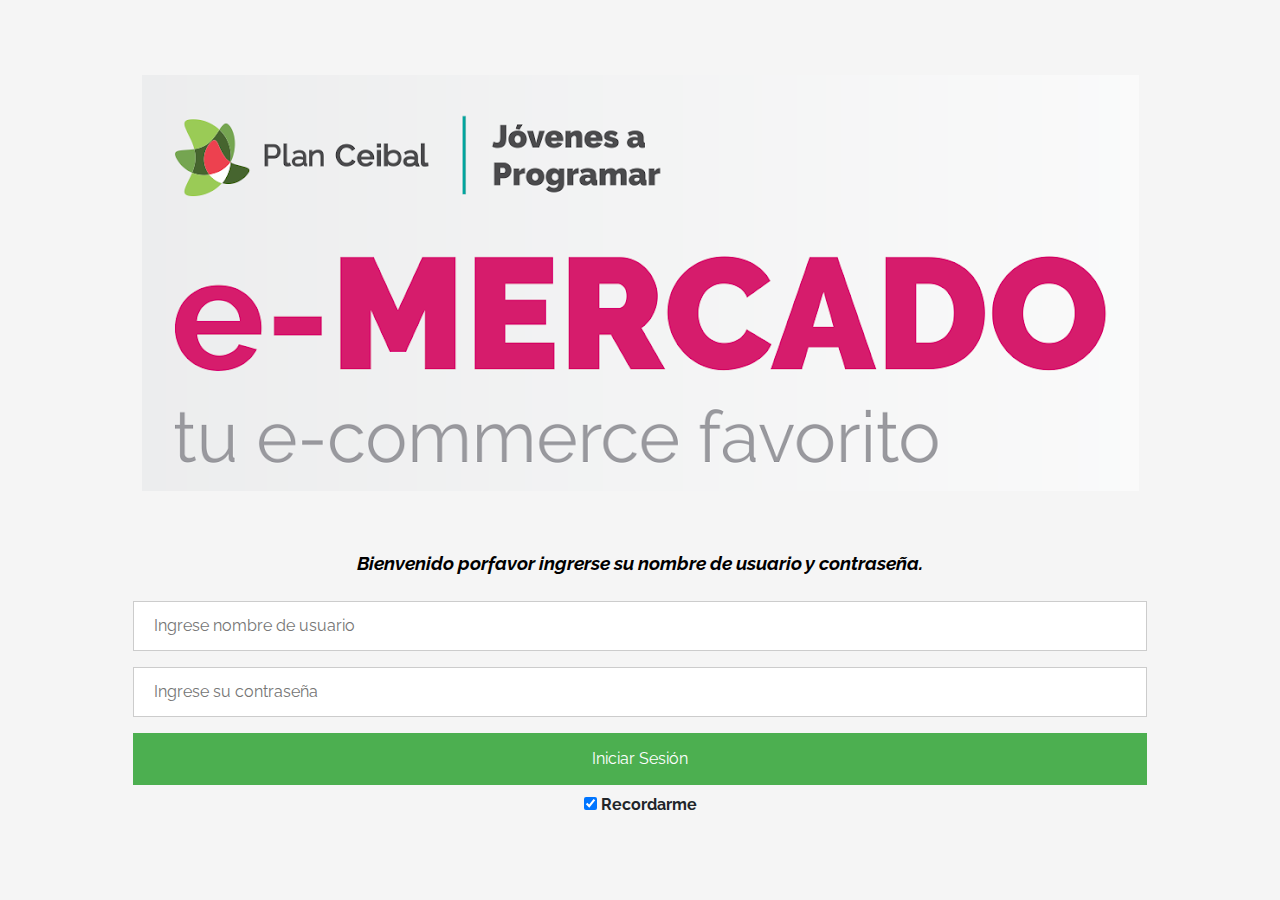
<file: index.html>
<!DOCTYPE html>
<!-- saved from url=(0049)https://getbootstrap.com/docs/4.3/examples/album/ -->
<html lang="en">
  <head>
    <meta http-equiv="Content-Type" content="text/html; charset=UTF-8">
    <meta name="viewport" content="width=device-width, initial-scale=1, shrink-to-fit=no">
    <meta name="description" content="">
    <title>eMercado - Todo lo que busques está aquí</title>

    <link rel="canonical" href="https://getbootstrap.com/docs/4.3/examples/album/">
    <link href="https://fonts.googleapis.com/css?family=Raleway:300,300i,400,400i,700,700i,900,900i" rel="stylesheet">
    <!-- Bootstrap core CSS -->
    <link href="css/bootstrap.min.css" rel="stylesheet">
    <link href="css/styles.css" rel="stylesheet">
  </head>
  <body>
    <nav class="site-header sticky-top py-1 bg-dark">
      <div class="container d-flex flex-column flex-md-row justify-content-between">
        <a class="py-2 d-none d-md-inline-block" href="index.html">Inicio</a>
        <a class="py-2 d-none d-md-inline-block" href="categories.html">Categorías</a>
        <a class="py-2 d-none d-md-inline-block" href="products.html">Productos</a>
        <a class="py-2 d-none d-md-inline-block" href="sell.html">Vender</a>
      </div>
    </nav>
    <main role="main">
      <section class="jumbotron text-center">
        <div class="m-5">
          <h1></h1>
        </div>
      </section>
      <div class="album py-5 bg-light">
        <div class="container">
          <div class="row">
            <div class="col-md-4">
              <a href="categories.html" class="card mb-4 shadow-sm custom-card">
                <img class="bd-placeholder-img card-img-top"  src="img/cat1.jpg">
                <h3 class="m-3">Autos (122)</h3>
                <div class="card-body">
                  <p class="card-text">Los mejores precios en autos 0 kilómetro, de alta y media gama.</p>
                </div>
              </a>
            </div>
            <div class="col-md-4">
                <a href="categories.html" class="card mb-4 shadow-sm custom-card">
                  <img class="bd-placeholder-img card-img-top" src="img/cat2.jpg">
                  <h3 class="m-3">Juguetes (354)</h3>
                  <div class="card-body">
                    <p class="card-text">Encuentra aquí los mejores precios para niños/as de cualquier edad.</p>
                  </div>
                </a>
            </div>
            <div class="col-md-4">
                <a href="categories.html" class="card mb-4 shadow-sm custom-card">
                  <img class="bd-placeholder-img card-img-top" src="img/cat3.jpg">
                  <h3 class="m-3">Muebles (157)</h3>
                  <div class="card-body">
                    <p class="card-text">Muebles antiguos, nuevos y para ser armados por uno mismo.</p>
                  </div>
                </a>
            </div>
            <div class="col-md-4">
                <a href="categories.html" class="card mb-4 shadow-sm custom-card">
                  <img class="bd-placeholder-img card-img-top" src="img/cat4.jpg">
                  <h3 class="m-3">Herramientas (452)</h3>
                  <div class="card-body">
                    <p class="card-text">Herramientas para cualquier tipo de trabajo.</p>
                  </div>
                </a>
            </div>
            <div class="col-md-4">
                <a href="categories.html" class="card mb-4 shadow-sm custom-card">
                  <img class="bd-placeholder-img card-img-top" src="img/cat5.jpg">
                  <h3 class="m-3">Computadoras (724)</h3>
                  <div class="card-body">
                    <p class="card-text">Todo en cuanto a computadoras, para uso de oficina y/o juegos.</p>
                  </div>
                </a>
            </div>
            <div class="col-md-4">
                <a href="categories.html" class="card mb-4 shadow-sm custom-card">
                  <img class="bd-placeholder-img card-img-top" src="img/cat6.jpg">
                  <h3 class="m-3">Vestimenta (841)</h3>
                  <div class="card-body">
                    <p class="card-text">Gran variedad de ropa, nueva y de segunda mano.</p>
                  </div>
                </a>
            </div>
          </div>
          <div class="row">
              <a type="button" class="btn btn-light btn-lg btn-block" href="categories.html">Ver todas</a>
          </div>
        </div>
      </div>
    </main>
    <footer class="text-muted">
      <div class="container">
        <p class="float-right">
          <a href="#">Volver arriba</a>
        </p>
        <!-- <p>Este sitio forma parte de Desarrollo Web - JAP - 2020</p>
        <p>Clickea <a target="_blank" href="Letra.pdf">aquí</a> para descargar la letra del obligatorio.</p> -->
      </div>
    </footer>
    <script src="js/jquery-3.4.1.min.js"></script>
    <script src="js/bootstrap.bundle.min.js"></script>
    <script src="js/init.js"></script>
  </body>
</html>
</file>
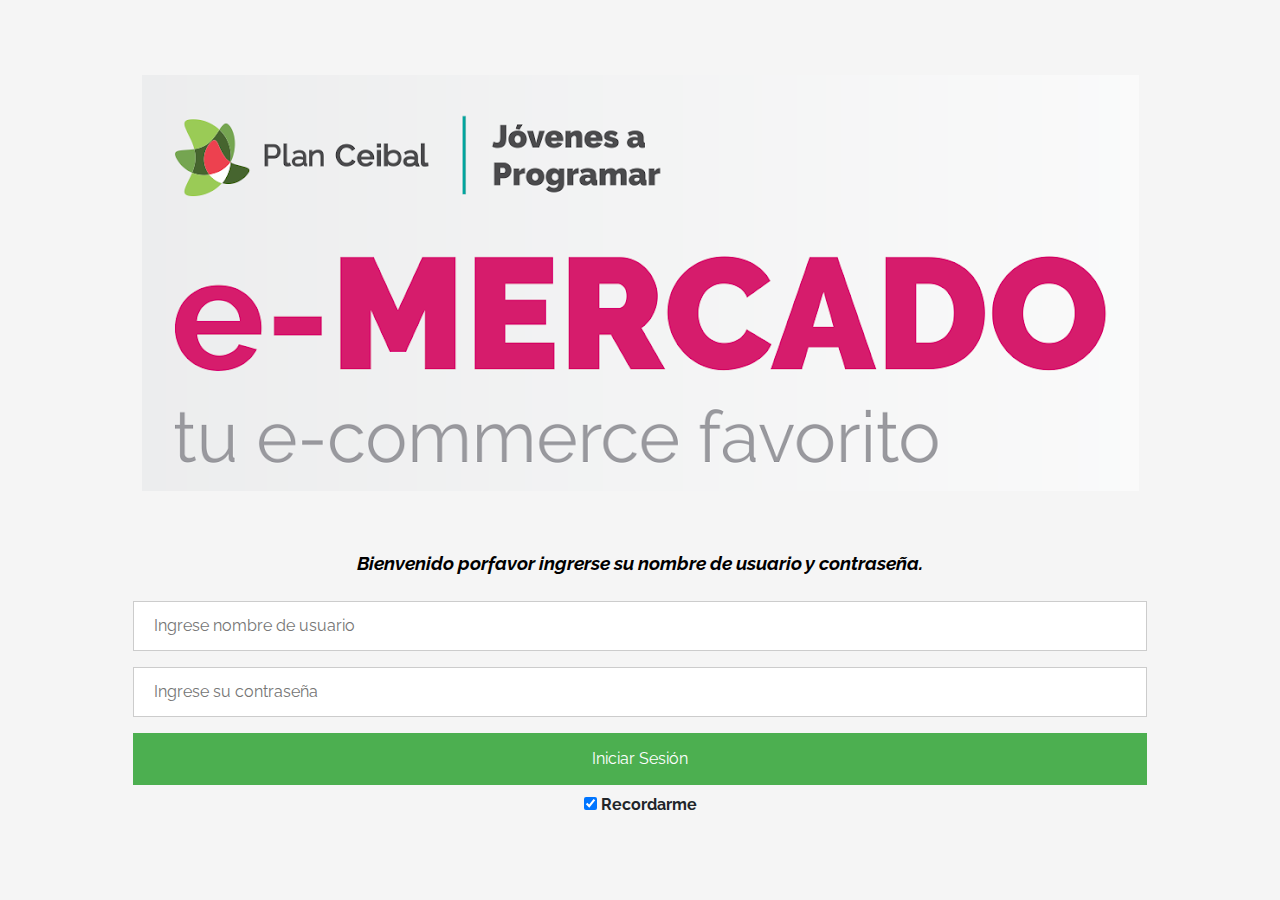
<file: cart.html>
<!DOCTYPE html>
<!-- saved from url=(0049)https://getbootstrap.com/docs/4.3/examples/album/ -->
<html lang="en">

<head>
  <meta http-equiv="Content-Type" content="text/html; charset=UTF-8">

  <meta name="viewport" content="width=device-width, initial-scale=1, shrink-to-fit=no">
  <meta name="description" content="">
  <title>eMercado - Todo lo que busques está aquí</title>

  <link rel="canonical" href="https://getbootstrap.com/docs/4.3/examples/album/">
  <link href="https://fonts.googleapis.com/css?family=Raleway:300,300i,400,400i,700,700i,900,900i" rel="stylesheet">

  <style>
    .bd-placeholder-img {
      font-size: 1.125rem;
      text-anchor: middle;
      -webkit-user-select: none;
      -moz-user-select: none;
      -ms-user-select: none;
      user-select: none;
    }

    @media (min-width: 768px) {
      .bd-placeholder-img-lg {
        font-size: 3.5rem;
      }
    }
  </style>
  <link href="css/bootstrap.min.css" rel="stylesheet">
  <link href="css/styles.css" rel="stylesheet">
  <link href="css/dropzone.css" rel="stylesheet">
</head>

<body>
  <nav class="site-header sticky-top py-1 bg-dark">
    <div class="container d-flex flex-column flex-md-row justify-content-between">
      <a class="py-2 d-none d-md-inline-block" href="index.html">Inicio</a>
      <a class="py-2 d-none d-md-inline-block" href="categories.html">Categorías</a>
      <a class="py-2 d-none d-md-inline-block" href="products.html">Productos</a>
      <a class="py-2 d-none d-md-inline-block" href="sell.html">Vender</a>
    </div>
  </nav>
    <div class="container">
      <div class="text-center p-4">
        <h2>Carrito</h2>
        <p class="lead">A continuación, veras productos precargado en tu carrito.</p>
      </div>
          <form id="carrito-msg" action="" method="GET">
            <div class="row justify-content-md-center">
              <div class="col-md-8 order-md-1">
                <br>
                <h3 class="text-center">Tus artículos:</h3>
                <hr>
                <br>
                  <div id="carrito" class="list-group"></div>
                  <hr>
                <h5 class="mb-3">Método de envió:</h5>
                  <div class="d-block my-3">
                    <div class="custom-control custom-radio">
                      <input id="estandar" name="publicationType" type="radio" class="custom-control-input" checked required>
                        <label class="custom-control-label" for="estandar">Standard (5%)</label>
                    </div>                                                
                    <div class="custom-control custom-radio">
                      <input id="express" name="publicationType" type="radio" class="custom-control-input" required>
                        <label class="custom-control-label" for="express">Express (7%)</label>
                    </div>
                    <div class="custom-control custom-radio">
                      <input id="premium" name="publicationType" type="radio" class="custom-control-input" required>
                        <label class="custom-control-label" for="premium">Premium (15%)</label>
                    </div>
                    <br><br>
                    <div class="row">
                      <button type="button" class="m-1 btn btn-link" data-toggle="modal" data-target="#contidionsModal">Ver condiciones</button>
                    </div>
                      <h5 class="mb-3">Costos:</h5>
                      <ul class="list-group mb-3">
                      <li class="list-group-item d-flex justify-content-between lh-condensed">
                        <div>
                          <h6 class="my-0">Sub-total</h6>
                        </div>
                        <span id="sub-total"></span> 
                      </li>
                      <li class="list-group-item d-flex justify-content-between lh-condensed">
                        <div>
                          <h6 class="my-0">Porcentaje envió</h6>
                          <small class="text-muted">Según el tipo de envió</small>
                        </div>
                        <span class="text-muted" id="comissionPorcentaje"></span>
                      </li>
                      <li class="list-group-item d-flex justify-content-between lh-condensed">
                        <h6 class="my-0">Total</h6>
                        <div>
                          <span id="totalMoneda"></span> 
                        </div>
                      </li>
                      </ul>
                      <br>
                      <div class="d-block my-3">
                        <div class="custom-control">
                          <h5 class="text-center">Rellene con sus datos</h5>
                          <label for="nombre">Nombre</label>
                          <input type="text" id="nombre" name="nombre" placeholder="Nombre, (Segundo nombre Opcional)" class="form-control" required>
                        </div>
                        <div class="custom-control">
                          <label for="apellido">Apellido</label>
                          <input type="text" id="apellido" name="apellido" class="form-control" required>
                        </div>
                        <div class="custom-control">
                          <label for="direccion">Dirección</label>
                          <input type="text" id="direccion" name="direccion" placeholder="Calle, Esquina, N°Puerta" class="form-control" required>
                        </div>
                        <div class="custom-control custom radio">
                          <label for="pais">País</label>
                          <input type="text" id="pais" name="pais" class="form-control" required>
                        </div>
                      </div>
                        <h5 class="mb-3">Forma de Pago:</h5>
                        <p  id="elegirCompra" style="color: red;">Por favor seleccione algún Forma de pago <a href="#exampleModal" data-toggle="modal" >Métodos de pagos</a></p>
                      <br>
                      <button class="btn btn-primary btn-lg" id="compraChequeo" type="submit">Finalizar compra</button>
               </div>
            </div>
          </form>

          <div class="modal fade" id="exampleModal" tabindex="-1" aria-labelledby="exampleModalLabel" aria-hidden="true">
            <div class="modal-dialog">
              <div class="modal-content">
                <div class="modal-header">
                  <h3 class="modal-title" id="exampleModalLabel">Forma de pago</h3>
                  <small>Nota: Esta es una transacción ficticia, no use datos reales.</small>
                  <button type="button" class="close" data-dismiss="modal" aria-label="Close">
                    <span aria-hidden="true">&times;</span>
                  </button>
                </div>
                <div class="modal-body">
                 
                    <div class="form-group">
                        <input id="credit" form="carrito-msg" value="Tarjeta de credito" name="tarjeta-banco" type="radio" required>
                          <label for="credit">Tarjeta de crédito</label>
                      <hr>
                      <div class="container">
                        <div class="row">
                            <div class="form-group">
                              <label  for="card">Número de tarjeta</label>
                                <input class="form-control" form="carrito-msg" type="text" placeholder="ej:1234-1234-1234-1234" pattern="^(\d{4,5}(-|\s)?){3}(\d{4,5})$" name="card" id="card" required>
                              <label  for="cardNumber">Código de seg.</label>
                                <input class="form-control" form="carrito-msg" name="cardNumber" placeholder="ej:123" pattern="^\d{3,4}$" type="text" id="cardNumber" required>
                              <label  for="month">Vencimiento (MM/AA)</label>
                                <input class="form-control" form="carrito-msg" type="text" placeholder="ej:01/20" pattern="^\d{1,2}\/\d{2,4}$" name="month" id="month" required>    
                            </div>
                          </div>
                      </div>
               
                      <div class="form-group">
                        <input id="transfer" form="carrito-msg" value="Transferencia bancaria" name="tarjeta-banco" type="radio" required>
                        <label for="transfer">Transferencia bancaria</label>
                        <hr>
                        <div class="container">
                          <div class="row">
                            <div class="form-group">
                              <label  for="banck">Número de cuenta</label>
                                <input class="form-control" form="carrito-msg" type="text" placeholder="ingrese de 10 a 15 digitos" pattern="^\d{10,15}$" name="banck" id="banck" required>
                            </div>
                          </div>
                        </div>
                      </div>
                    
                  </div>
                  <div class="modal-footer">
                    <button type="submit" id="modal" form="carrito-msg" class="btn btn-primary" >Comprar</button>
                  </div>
                </div> 
              </div>
            </div> 
          </div>

      <div class="alert fade" role="alert" id="alertResult">
        <span id="resultSpan"></span>
        <button type="button" class="close" data-dismiss="alert" aria-label="Close">
            <span aria-hidden="true">&times;</span>
        </button>
      </div>

      <div class="modal fade" tabindex="-1" role="dialog" id="contidionsModal">
        <div class="modal-dialog" role="document">
          <div class="modal-content">
            <div class="modal-header">
              <h5 class="modal-title">Condiciones de envío</h5>
              <button type="button" class="close" data-dismiss="modal" aria-label="Close">
                <span aria-hidden="true">&times;</span>
              </button>
            </div>
           
            <div class="modal-body">
              <div class="container">
                  <div class="row">
                      <h5 class="text-secondary">Standard (5%)</h5>
                      <p class="muted text-justify"> Standard (12 a 15 días) - Costo del 5% sobre el subtotal. 
                      </p>
                  </div>
                  <hr>
                  <div class="row">
                      <h5 class="text-primary">Express (7%)</h5>
                      <p class="muted text-justify">Express (5-8 días) - Costo del 7% sobre el subtotal.</p>
                  </div>
                  <hr>
                  <div class="row">
                      <h5 class="text-warning">Premium (15%)</h5>
                      <p class="muted text-justify"> Premium (2-5 días) - Costo del 15% sobre el subtotal.</p>
                  </div>
              </div>
            </div>
            <div class="modal-footer">
              <button type="button" class="btn btn-primary" data-dismiss="modal">Cerrar</button>
            </div>
          </div>
        </div>
      </div>

  <div id="spinner-wrapper">
    <div class="lds-ring">
      <div></div>
      <div></div>
      <div></div>
      <div></div>
    </div>
  </div>
  <script src="js/jquery-3.4.1.min.js"></script>
  <script src="js/bootstrap.bundle.min.js"></script>
  <script src="js/dropzone.js"></script>
  <script src="js/init.js"></script>
  <script src="js/cart.js"></script>
</body>

</html>
</file>
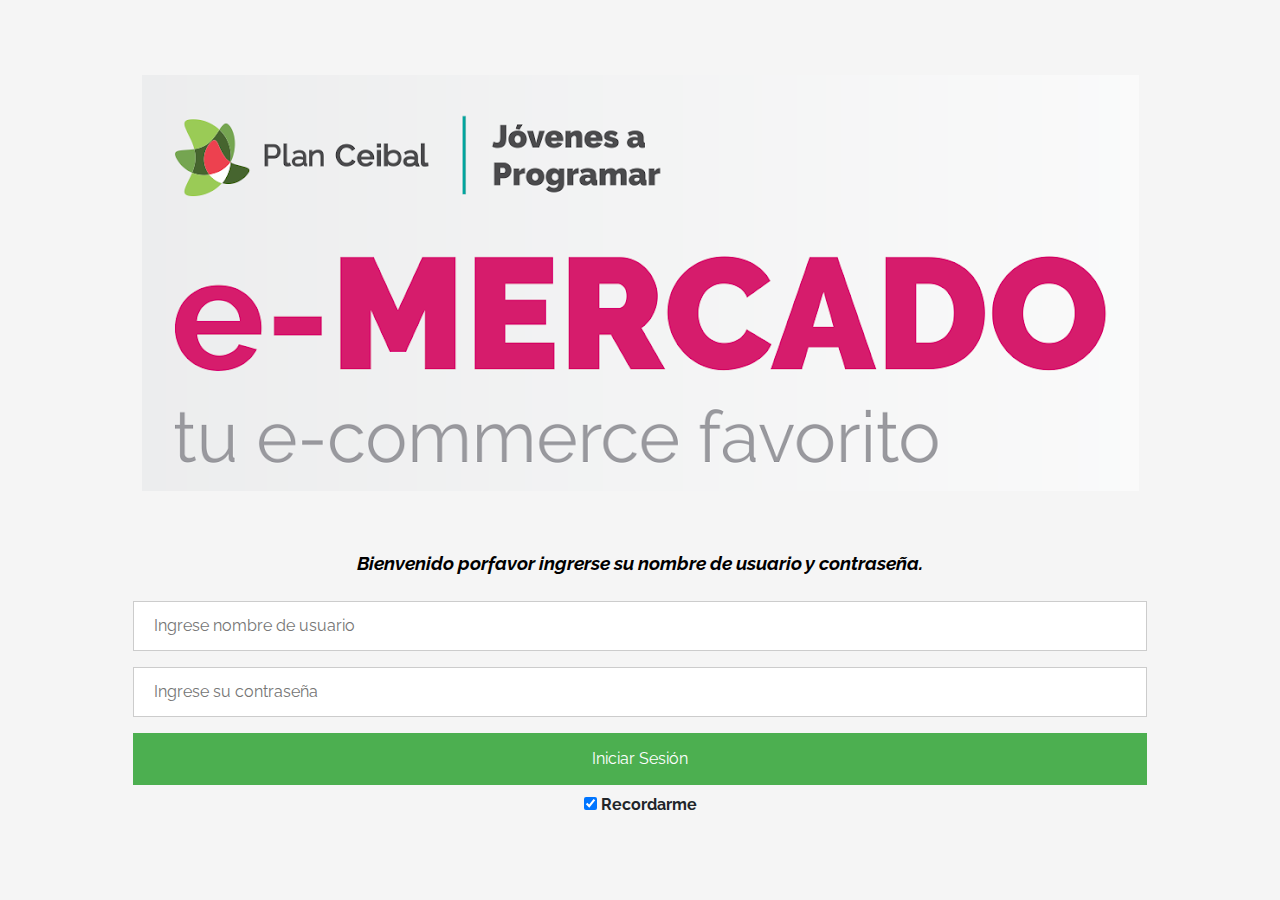
<file: categories.html>
<!DOCTYPE html>
<!-- saved from url=(0049)https://getbootstrap.com/docs/4.3/examples/album/ -->
<html lang="en">
  <head>
    <meta http-equiv="Content-Type" content="text/html; charset=UTF-8">
    <meta name="viewport" content="width=device-width, initial-scale=1, shrink-to-fit=no">
    <meta name="description" content="">
    <title>eMercado - Todo lo que busques está aquí</title>

    <link rel="canonical" href="https://getbootstrap.com/docs/4.3/examples/album/">
    <link href="https://fonts.googleapis.com/css?family=Raleway:300,300i,400,400i,700,700i,900,900i" rel="stylesheet">
    <link href="css/font-awesome.min.css" rel="stylesheet">

    <link href="css/bootstrap.min.css" rel="stylesheet">
    <link href="css/styles.css" rel="stylesheet">
  </head>
  <body>
    <nav class="site-header sticky-top py-1 bg-dark">
      <div class="container d-flex flex-column flex-md-row justify-content-between">
        <a class="py-2 d-none d-md-inline-block" href="index.html">Inicio</a>
        <a class="py-2 d-none d-md-inline-block" href="categories.html">Categorías</a>
        <a class="py-2 d-none d-md-inline-block" href="products.html">Productos</a>
        <a class="py-2 d-none d-md-inline-block" href="sell.html">Vender</a>
      </div>
    </nav>
    <main role="main" class="pb-5">
        <div class="text-center p-4">
            <h2>Categorías</h2>
            <p class="lead">Verás aquí todas las categorías del sitio.</p>
        </div>
        <div class="container">
            <div class="row">
                <div class="col text-right">
                    <div class="btn-group btn-group-toggle mb-4" data-toggle="buttons">
                        <label class="btn btn-light active" id="sortAsc" >
                            <input type="radio" name="options" autocomplete="off" checked>A-Z
                        </label>
                        <label class="btn btn-light" id="sortDesc" >
                            <input type="radio" name="options" autocomplete="off">Z-A
                        </label>
                        <label class="btn btn-light" id="sortByCount" >
                            <input type="radio" name="options" autocomplete="off"><i class="fas fa-sort-amount-down mr-1"></i>Cant.
                        </label>
                    </div>
                </div>
            </div>
            <div class="row container p-0 m-0">
              <div class="col">
                  <input id="elBuscadaCat" class="form-control" type="search" placeholder="Buscador" >
                </div>
            <div class="row justify-content-end">
              <div class="col-md-6"></div>
                <div class="col-md-6 col-sm-12 mb-1 container">
                  <div class="row container p-0 m-0">
                    <div class="col">
                      <input class="form-control" type="number" placeholder="min." id="rangeFilterCountMin">
                    </div>
                    <div class="col">
                      <input class="form-control" type="number" placeholder="máx." id="rangeFilterCountMax">
                    </div>
                    <div class="col-3 p-0">
                      <div class="btn-group" role="group">
                        <button class="btn btn-light btn-block" id="rangeFilterCount">Filtrar</button>
                        <button class="btn btn-link btn-sm" id="clearRangeFilter">Limpiar</button>
                      </div>
                    </div>
                  </div>
                </div>
            </div>
            <div class="row">
                <div class="list-group" id="cat-list-container">
                </div>
            </div>
        </div>
    </main>
    <footer class="text-muted bg-light">
      <div class="container">
        <p class="float-right">
          <a href="#">Volver arriba</a>
        </p>
        <!-- <p>Este sitio forma parte de Desarrollo Web - JAP - 2020</p>
        <p>Clickea <a target="_blank" href="Letra.pdf">aquí</a> para descargar la letra del obligatorio.</p> -->
      </div>
    </footer>
    <div id="spinner-wrapper"><div class="lds-ring"><div></div><div></div><div></div><div></div></div></div>
    <script src="js/jquery-3.4.1.min.js"></script>
    <script src="js/bootstrap.bundle.min.js"></script>
    <script src="js/init.js"></script>
    <script src="js/categories.js"></script>
  </body>
</html>
</file>
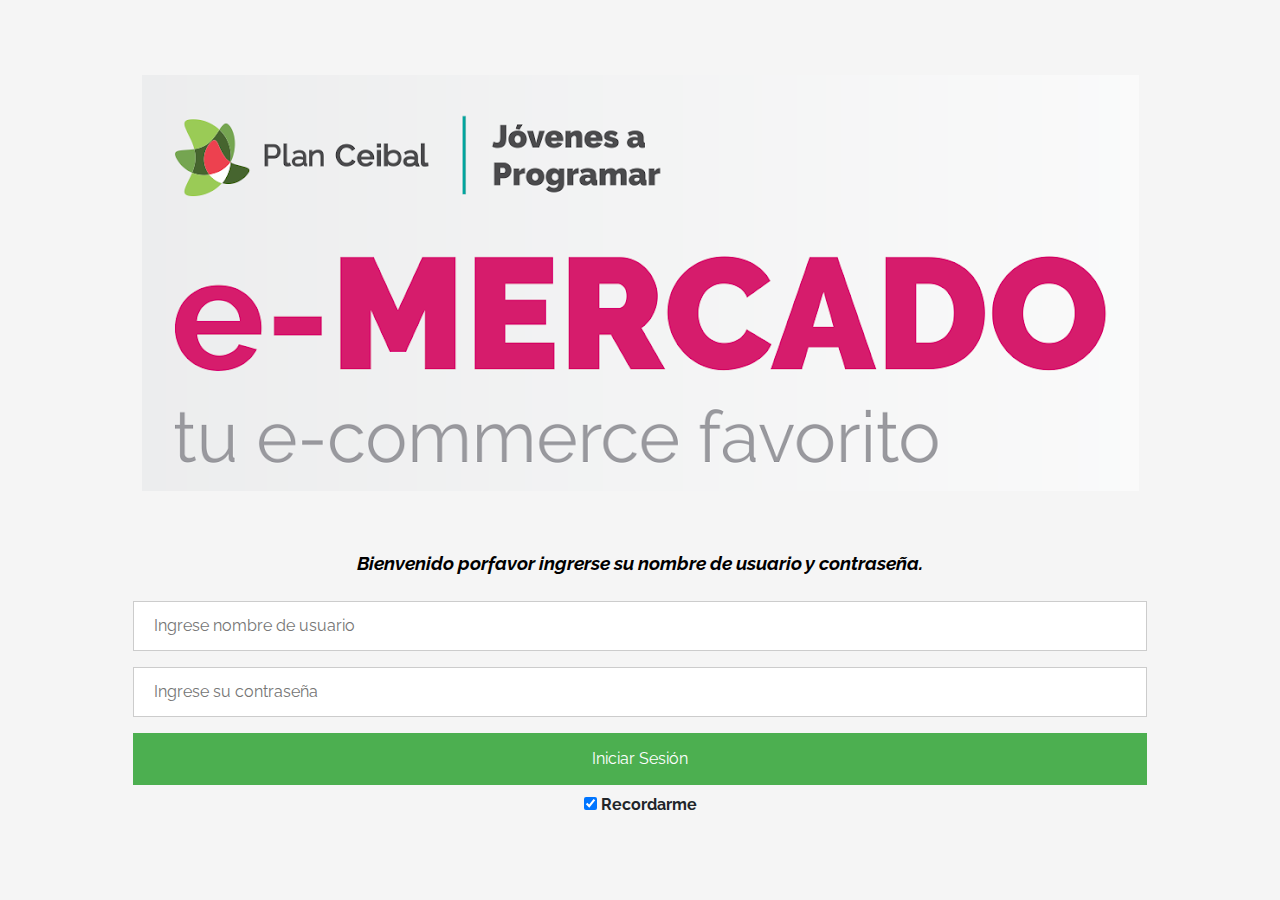
<file: category-info.html>
<!DOCTYPE html>
<!-- saved from url=(0049)https://getbootstrap.com/docs/4.3/examples/album/ -->
<html lang="en">

<head>
  <meta http-equiv="Content-Type" content="text/html; charset=UTF-8">
  <meta name="viewport" content="width=device-width, initial-scale=1, shrink-to-fit=no">
  <meta name="description" content="">
  <title>eMercado - Todo lo que busques está aquí</title>

  <link rel="canonical" href="https://getbootstrap.com/docs/4.3/examples/album/">
  <link href="https://fonts.googleapis.com/css?family=Raleway:300,300i,400,400i,700,700i,900,900i" rel="stylesheet">
  <!-- Bootstrap core CSS -->
  <link href="css/bootstrap.min.css" rel="stylesheet">
  <link href="css/styles.css" rel="stylesheet">
</head>

<body>
  <nav class="site-header sticky-top py-1 bg-dark">
    <div class="container d-flex flex-column flex-md-row justify-content-between">
      <a class="py-2 d-none d-md-inline-block" href="index.html">Inicio</a>
      <a class="py-2 d-none d-md-inline-block" href="categories.html">Categorías</a>
      <a class="py-2 d-none d-md-inline-block" href="products.html">Productos</a>
      <a class="py-2 d-none d-md-inline-block" href="sell.html">Vender</a>
    </div>
  </nav>
  <main role="main">
    <div class="container mt-5">
      <div class="text-center p-4">
        <h2>Descripción de la categoría</h2>
        <p class="lead">Encontrarás aquí toda la información de la categoría seleccionada.</p>
        <p class="small alert-warning py-3"><strong>Nota: </strong>por simplicidad, cualquiera sea la categoría
          seleccionada previamente, siempre se visualizará la presente: <strong>Autos</strong>.</p>
      </div>
      <h3 id="categoryName"></h3>
      <hr class="my-3">
      <dl>
        <dt>Descripción</dt>
        <dd>
          <p id="categoryDescription"></p>
        </dd>

        <dt>Cantidad de productos en la categoría</dt>
        <dd>
          <p id="productCount"></p>
        </dd>

        <dt>Criterio para incluir productos en esta categoría</dt>
        <dd>
          <p id="productCriteria"></p>
        </dd>

        <dt>Imágenes ilustrativas</dt>
        <dd>
          <div class="row text-center text-lg-left pt-2" id="productImagesGallery">
          </div>
        </dd>
      </dl>
      <a type="button" class="btn btn-light btn-lg btn-block" href="products.html">Ver productos</a>
    </div>
  </main>
  <footer class="text-muted">
    <div class="container">
      <p class="float-right">
        <a href="#">Volver arriba</a>
      </p>
      <!-- <p>Este sitio forma parte de Desarrollo Web - JAP - 2020</p>
      <p>Clickea <a target="_blank" href="Letra.pdf">aquí</a> para descargar la letra del obligatorio.</p> -->
    </div>
  </footer>
  <div id="spinner-wrapper">
    <div class="lds-ring">
      <div></div>
      <div></div>
      <div></div>
      <div></div>
    </div>
  </div>
  <script src="js/jquery-3.4.1.min.js"></script>
  <script src="js/bootstrap.bundle.min.js"></script>
  <script src="js/init.js"></script>
  <script src="js/category-info.js"></script>
</body>

</html>
</file>
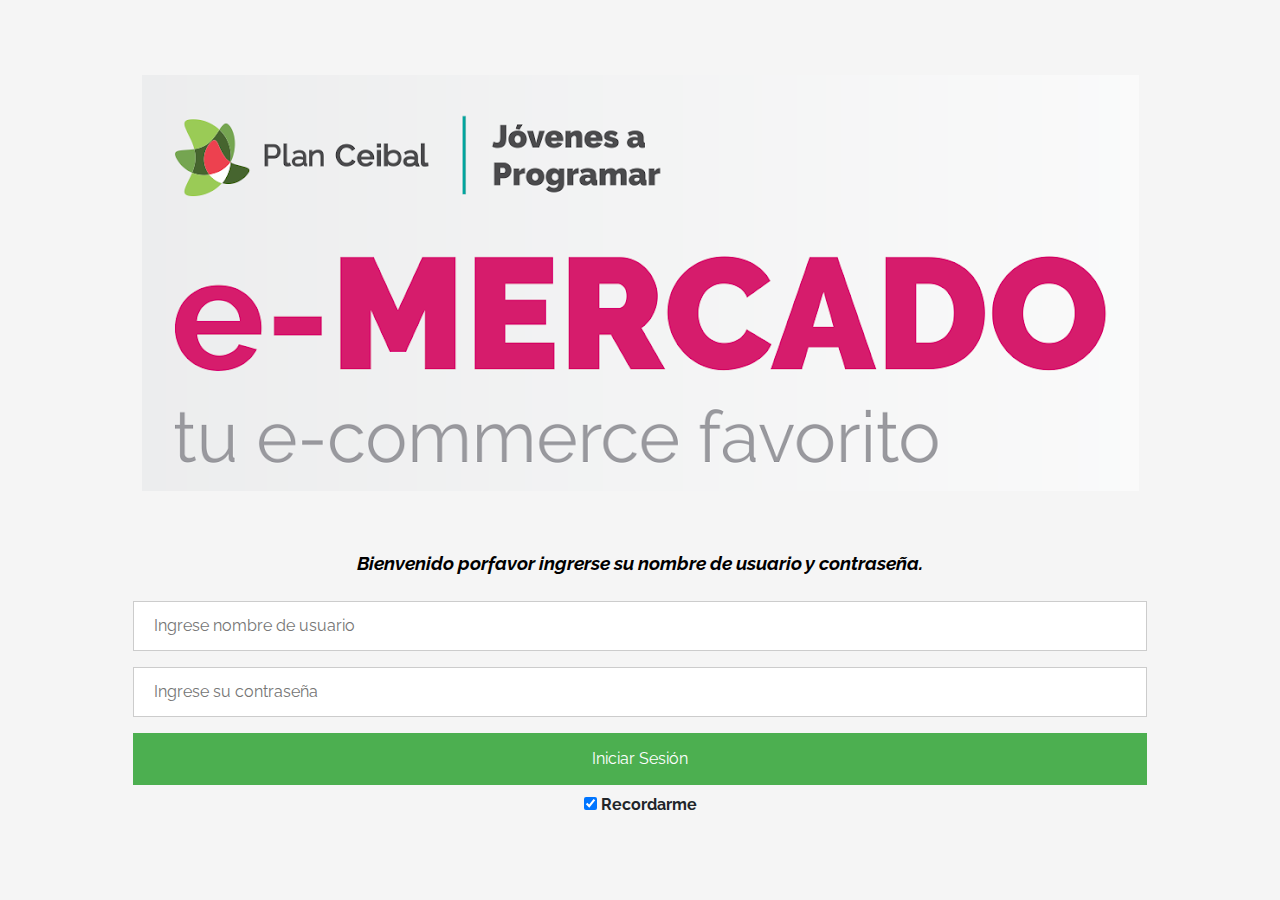
<file: login.html>
<!DOCTYPE html>
<!-- saved from url=(0049)https://getbootstrap.com/docs/4.3/examples/album/ -->
<html lang="en">

<head>
  <meta http-equiv="Content-Type" content="text/html; charset=UTF-8">
  <meta name="viewport" content="width=device-width, initial-scale=1, shrink-to-fit=no">
  <meta name="description" content="">
  <meta name="google-signin-client_id" content="306132541049-vj3rrvr54dqo1hqj4bd1vhkllgtid5kg.apps.googleusercontent.com">
  <title>eMercado - Todo lo que busques está aquí</title>
  <script src="https://apis.google.com/js/platform.js" async defer></script>
  
  <link rel="canonical" href="https://getbootstrap.com/docs/4.3/examples/album/">
  <link href="https://fonts.googleapis.com/css?family=Raleway:300,300i,400,400i,700,700i,900,900i" rel="stylesheet">
  <!-- Bootstrap core CSS -->
  <link href="css/bootstrap.min.css" rel="stylesheet">
  <link href="css/styles.css" rel="stylesheet">
  <style>
    html, body{
      height: 100%;
    }

    body {
      display: -ms-flexbox;
      display: flex;
      -ms-flex-align: center;
      align-items: center;
      padding-top: 40px;
      padding-bottom: 40px;
      background-color: #f5f5f5;
    }

    .signin {
      width: 100%;
      max-width: 330px;
      padding: 15px;
      margin: auto;
    }
  </style>
</head>

<body class="text-center">
  <div class="container p-5">
    <section class="jumbotronn text-center"></section>
    <div style="position: relative; width:auto; top: 0;"><br>
      <p id="plogin">Bienvenido porfavor ingrerse su nombre de usuario y contraseña.</p>
  <form action="" id="rediregir">
    <div class="container">
      <input type="text" placeholder="Ingrese nombre de usuario" name="uname" id="usuario" required>
      <input type="password" placeholder="Ingrese su contraseña" name="psw" id="contra" required>
      <button type="submit" >Iniciar Sesión</button> <!-- ó 
      <div id="google" class="g-signin2" data-onsuccess="onSignIn"></div>
      <a href="#" onclick="signOut();">Sign out</a>
    </div> esto lo comento porque todavia no me funciona bien-->
    <label>
      <input type="checkbox" checked="checked" name="remember"> Recordarme
    </label>
    </div>
  </form>
  </div>
</div>
  <script src="js/init.js"></script>
  <script src="js/login.js"></script>
</body>
</html>
</file>
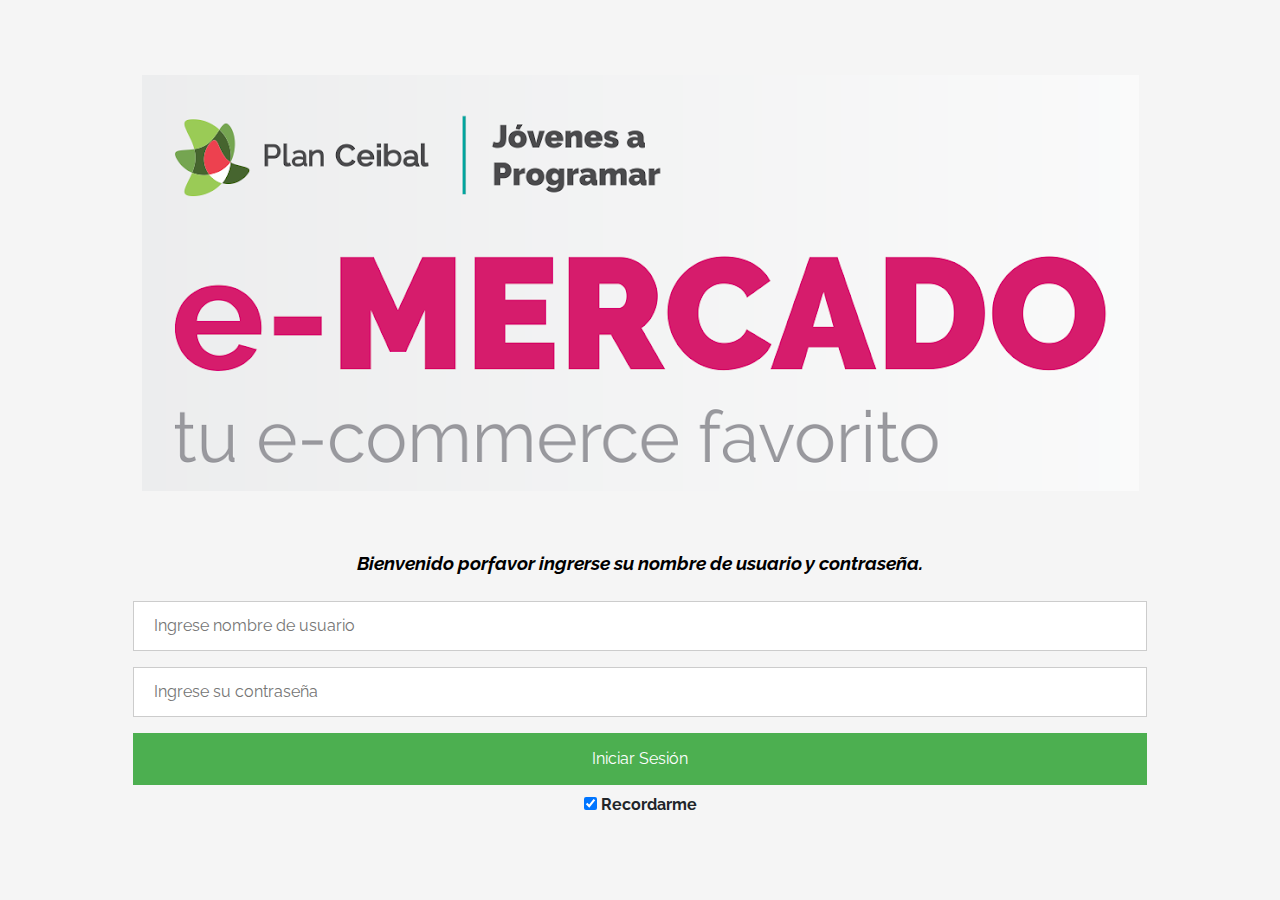
<file: my-profile.html>
<!DOCTYPE html>
<!-- saved from url=(0049)https://getbootstrap.com/docs/4.3/examples/album/ -->
<html lang="en">

<head>
  <meta http-equiv="Content-Type" content="text/html; charset=UTF-8">

  <meta name="viewport" content="width=device-width, initial-scale=1, shrink-to-fit=no">
  <meta name="description" content="">
  <title>eMercado - Todo lo que busques está aquí</title>

  <link rel="canonical" href="https://getbootstrap.com/docs/4.3/examples/album/">
  <link href="https://fonts.googleapis.com/css?family=Raleway:300,300i,400,400i,700,700i,900,900i" rel="stylesheet">

  <style>
    .bd-placeholder-img {
      font-size: 1.125rem;
      text-anchor: middle;
      -webkit-user-select: none;
      -moz-user-select: none;
      -ms-user-select: none;
      user-select: none;
    }

    @media (min-width: 768px) {
      .bd-placeholder-img-lg {
        font-size: 3.5rem;
      }
    }
  </style>
  <link href="css/bootstrap.min.css" rel="stylesheet">
  <link href="css/styles.css" rel="stylesheet">
  <link href="css/dropzone.css" rel="stylesheet">
</head>

<body>
  <nav class="site-header sticky-top py-1 bg-dark">
    <div class="container d-flex flex-column flex-md-row justify-content-between">
      <a class="py-2 d-none d-md-inline-block" href="index.html">Inicio</a>
      <a class="py-2 d-none d-md-inline-block" href="categories.html">Categorías</a>
      <a class="py-2 d-none d-md-inline-block" href="products.html">Productos</a>
      <a class="py-2 d-none d-md-inline-block" href="sell.html">Vender</a>
    </div>
  </nav>
      <form id="submit-formulario" action="" method="GET">
        <div class="container p-5">
          <div class="text-center p-4">
            <h2>Tu Perfil</h2>
              <p class="lead">Ingresa los datos para completar o modificar su perfil.</p>
            </div>
            <div id="mostararImg"></div>
            <div class="p-4">
              <img id="imagen" src="https://www.weact.org/wp-content/uploads/2016/10/Blank-profile.png" width="200" alt="Preview"><br><br>
              <input type="file"  id="inputId">
            </div> 
          <div class="row justify-content">
            <div class="col-md-8 order-md-1 p-4">
            <p id="newName">
              Nombre: 
            </p>
            <p id="newAge">
              Edad:
            </p>
            <p id="newMail">
              Email:
            </p>
            <p id="newTelephone">
              Telefono:
            </p>
          </div>
        </div>
          <input class="btn btn-primary btn-lg" type="submit" value="Editar Perfil">   
      </form> 
      </div>
      <div id="editarFormulario"></div>
  <!-- <footer class="text-muted bg-light">
    <div class="container"> -->
      <!-- <p>Este sitio forma parte de Desarrollo Web - JAP - 2020</p>
      <p>Clickea <a target="_blank" href="Letra.pdf">aquí</a> para descargar la letra del obligatorio.</p> -->
    <!-- </div>
  </footer> -->
  <div class="alert fade alert-success" role="alert" id="alertResult">
    <span id="resultSpan"></span>
    <button type="button" class="close" data-dismiss="alert" aria-label="Close">
      <span aria-hidden="true">&times;</span>
    </button>
  </div>
  <div id="spinner-wrapper">
    <div class="lds-ring">
      <div></div>
      <div></div>
      <div></div>
      <div></div>
    </div>
  </div>
  <script src="js/jquery-3.4.1.min.js"></script>
  <script src="js/bootstrap.bundle.min.js"></script>
  <script src="js/dropzone.js"></script>
  <script src="js/init.js"></script>
  <script src="js/my-profile.js"></script>
</body>

</html>
</file>
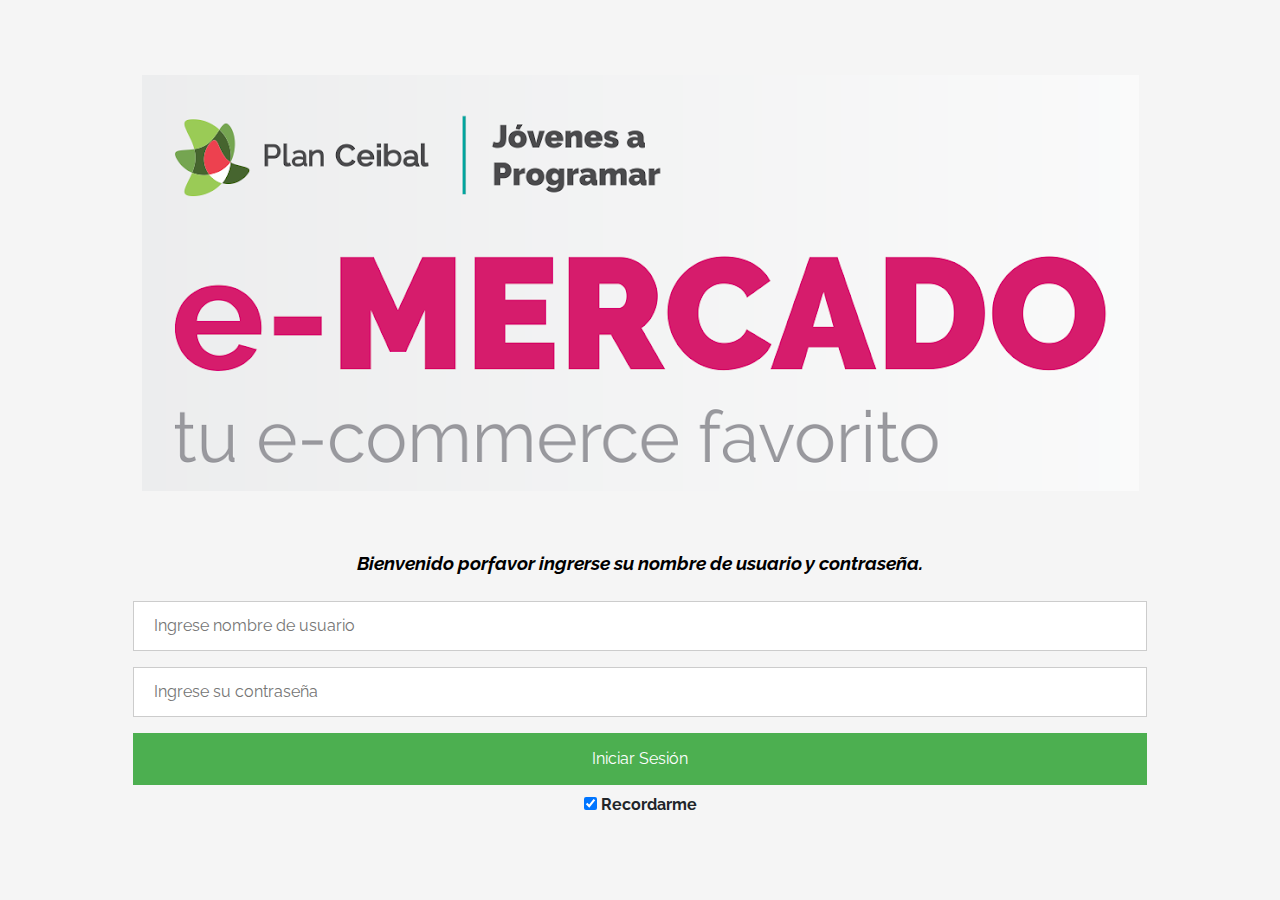
<file: product-info.html>
<!DOCTYPE html>
<!-- saved from url=(0049)https://getbootstrap.com/docs/4.3/examples/album/ -->
<html lang="en">

<head>
  <meta http-equiv="Content-Type" content="text/html; charset=UTF-8">
  <meta name="viewport" content="width=device-width, initial-scale=1, shrink-to-fit=no">
  <meta name="description" content="">
  <title>eMercado - Todo lo que busques está aquí</title>

  <link rel="canonical" href="https://getbootstrap.com/docs/4.3/examples/album/">
  <link href="https://fonts.googleapis.com/css?family=Raleway:300,300i,400,400i,700,700i,900,900i" rel="stylesheet">
  <link href="css/font-awesome.min.css" rel="stylesheet">
  <link href="css/bootstrap.min.css" rel="stylesheet">
  <link href="css/styles.css" rel="stylesheet">
</head>

<body>
  <nav class="site-header sticky-top py-1 bg-dark">
    <div class="container d-flex flex-column flex-md-row justify-content-between">
      <a class="py-2 d-none d-md-inline-block" href="index.html">Inicio</a>
      <a class="py-2 d-none d-md-inline-block" href="categories.html">Categorías</a>
      <a class="py-2 d-none d-md-inline-block" href="products.html">Productos</a>
      <a class="py-2 d-none d-md-inline-block" href="sell.html">Vender</a>
    </div>
  </nav>
  <main role="main">
    <div class="container mt-5">
      <div class="text-center p-4">
        <h2>Información de los productos.</h2>
        <p class="lead">Encontrarás aquí toda la información de los prductos seleccionados.</p>
        <p class="small alert-warning py-3"><strong>Nota: </strong>por simplicidad, cualquiera sea la categoría
          seleccionada previamente, siempre se visualizará la presente: <strong>Autos</strong>.</p>
      </div>

      <div id="imgAutos"></div>
      <h3 id="categoryName"></h3>
      <hr class="my-3">
      <h4 id="categoryNamee"></h4>
        <dt>Descripción:</dt>
        <dd>
          <p id="categoryDescription"></p>
        </dd>

        <dt>Precio:</dt>
        <dd>
          <p id="productCount"></p>
        </dd>

        <dt>Cantidad vendidos:</dt>
        <dd>
          <p id="productCriteria"></p>
        </dd>
        <dt class="outset">Imágenes ilustrativas</dt><br>
        <dd>
          <div class="productImagesGalleryy"  id="productImagesGallery">
          </div> <br>
        </dd>
        <dt  class="outset">Productos relacionados:</dt> <br>
        <dd>
         <div class="row " id="productCriteriaa"></div>
        </dd><br>
        <dt class="outset">Caja de comentarios y puntuación:</dt>
        <br>

        <div id="infoAutos"></div>
        <div id="container comentarios"></div> 

        <br>
        
        <label type="text" id="nombre"></label><br>                          
        <label type="text" id="apellido"></label><br>
        <span  id="estrellas"></span><br>
        <p class="align" id="fechas"></p>

  <form action="" id="preguntaVendedor">
    <hr class="mb-4">
  <p id="textoPreguntas">A continuación puede dejar su comentario con su puntuación, para que puedan ver su recomendación.</p>
     <br>
     <input class="form-control" type="number" min="1" max="5" placeholder="Deje su puntuación del 1/5..." id="calificacion" required> <br>
     <textarea name="mensaje" class="form-control" cols="50" id="mensajeEnviado" rows="" placeholder="Deje su comentario aquí..." required></textarea><br> 
    <button type="submit" id="submitVendedor" class="btn btn-primary btn-lg" value="Enviar">Enviar</button>
    <br>
    <br>
    <a type="button" class="btn btn-light btn-lg btn-block" href="index.html">Seguir Comprando</a>
  </form>
  </main>
  <footer class="text-muted">
    <div class="container">
      <p class="float-right">
        <a href="#">Volver arriba</a>
      </p>
      <!-- <p>Este sitio forma parte de Desarrollo Web - JAP - 2020</p>
      <p>Clickea <a target="_blank" href="Letra.pdf">aquí</a> para descargar la letra del obligatorio.</p> -->
    </div>
  </footer>

  <div class="alert fade" role="alert" id="alertResult">
    <span id="resultSpan"></span>
    <button type="button" class="close" data-dismiss="alert" aria-label="Close">
        <span aria-hidden="true">&times;</span>
    </button>
</div>

  <div id="spinner-wrapper">
    <div class="lds-ring">
    </div>
  </div>
  <script src="js/jquery-3.4.1.min.js"></script>
  <script src="js/bootstrap.bundle.min.js"></script>
  <script src="js/init.js"></script>
  <script src="js/product-info.js"></script>
</body>

</html>
</file>
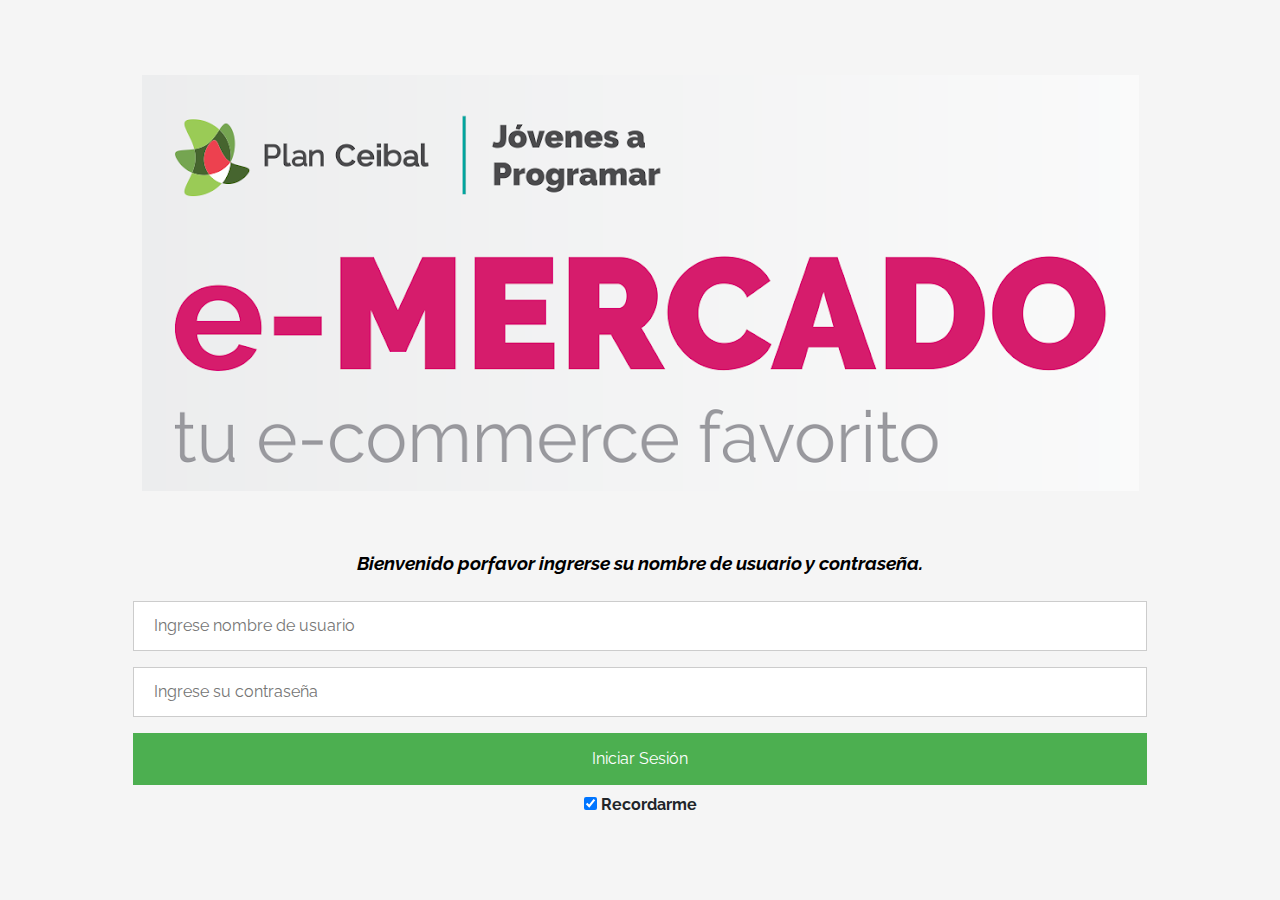
<file: products.html>
<!DOCTYPE html>
<!-- saved from url=(0049)https://getbootstrap.com/docs/4.3/examples/album/ -->
<html lang="en">
  <head>
    <meta http-equiv="Content-Type" content="text/html; charset=UTF-8">
    <meta name="viewport" content="width=device-width, initial-scale=1, shrink-to-fit=no">
    <meta name="description" content="">
    <title>eMercado - Todo lo que busques está aquí</title>

    <link rel="canonical" href="https://getbootstrap.com/docs/4.3/examples/album/">
    <link href="https://fonts.googleapis.com/css?family=Raleway:300,300i,400,400i,700,700i,900,900i" rel="stylesheet">
    <link href="css/font-awesome.min.css" rel="stylesheet">
    <link href="css/bootstrap.min.css" rel="stylesheet">
    <link href="css/styles.css" rel="stylesheet">
  </head>
  <body>
    <nav class="site-header sticky-top py-1 bg-dark">
      <div class="container d-flex flex-column flex-md-row justify-content-between">
        <a class="py-2 d-none d-md-inline-block" href="index.html">Inicio</a>
        <a class="py-2 d-none d-md-inline-block" href="categories.html">Categorías</a>
        <a class="py-2 d-none d-md-inline-block" href="products.html">Productos</a>
        <a class="py-2 d-none d-md-inline-block" href="sell.html">Vender</a>
      </div>
    </nav>
  </nav>
  <main role="main" class="pb-5">
      <div class="text-center p-4">
          <h2>Productos</h2>
          <p class="lead">Verás aquí todas los autos de la página.</p>
      </div>
      <div class="container">
          <div class="row">
            <div class="col text-left">
          </div>
              <div class="col text-right">
                  <div class="btn-group btn-group-toggle mb-4" data-toggle="buttons">
                      <label class="btn btn-light active" id="sortAsc" >
                          <input type="radio" name="options" autocomplete="off" checked>Precios Bajos
                      </label>
                      <label class="btn btn-light" id="sortDesc" >
                          <input type="radio" name="options" autocomplete="off">Precios Altos
                      </label>
                      <label class="btn btn-light" id="sortByCount" >
                          <input type="radio" name="options" autocomplete="off"><i class="fas fa-sort-amount-up mr-1"></i>Mas Relevantes
                      </label>
                  </div>
              </div>
          </div>
          <div class="row container p-0 m-0">
              <div class="col">
                  <input id="elBuscador" class="form-control" type="search" placeholder="Buscador" >
                </div>
          <div class="row justify-content-end">
            <div class="col-md-5"></div>
              <div class="col-md-6 col-sm-12 mb-1 container">
                <div class="row container p-0 m-0">
                  <div class="col">
                    <input class="form-control" name="minimo" type="number" placeholder="$min." min="0" id="rangeFilterCountMin">
                  </div>
                  <div class="col">
                    <input class="form-control" type="number" placeholder="$máx." min="0" id="rangeFilterCountMax">
                  </div>
                  <div class="col-3 p-0">
                    <div class="btn-group" role="group">
                      <button class="btn btn-light btn-block" id="rangeFilterCount">Filtrar</button>
                      <button class="btn btn-link btn-sm" id="clearRangeFilter">Limpiar</button>
                    </div>
                  </div>
                </div>
              </div>
          </div>  
          <div class="container">
            <div id="cat-list-container" class="row">              
            </div>
          </div>
          <!-- <div class="row">
            <div class="list-group" id="cat-list-container">
            </div>
          </div> -->
        </div>
      </div>
  </main>
  <footer class="text-muted bg-light">
    <div class="container">
      <p class="float-right">
        <a href="#">Volver arriba</a>
      </p>
      <!-- <p>Este sitio forma parte de Desarrollo Web - JAP - 2020</p>
      <p>Clickea <a target="_blank" href="Letra.pdf">aquí</a> para descargar la letra del obligatorio.</p> -->
    </div>
    </footer>
    <div id="spinner-wrapper"><div class="lds-ring"><div></div><div></div><div></div><div></div></div></div>
    <script src="js/jquery-3.4.1.min.js"></script>
    <script src="js/bootstrap.bundle.min.js"></script>
    <script src="js/init.js"></script>
    <script src="js/products.js"></script>
  </body>
</html>
</file>
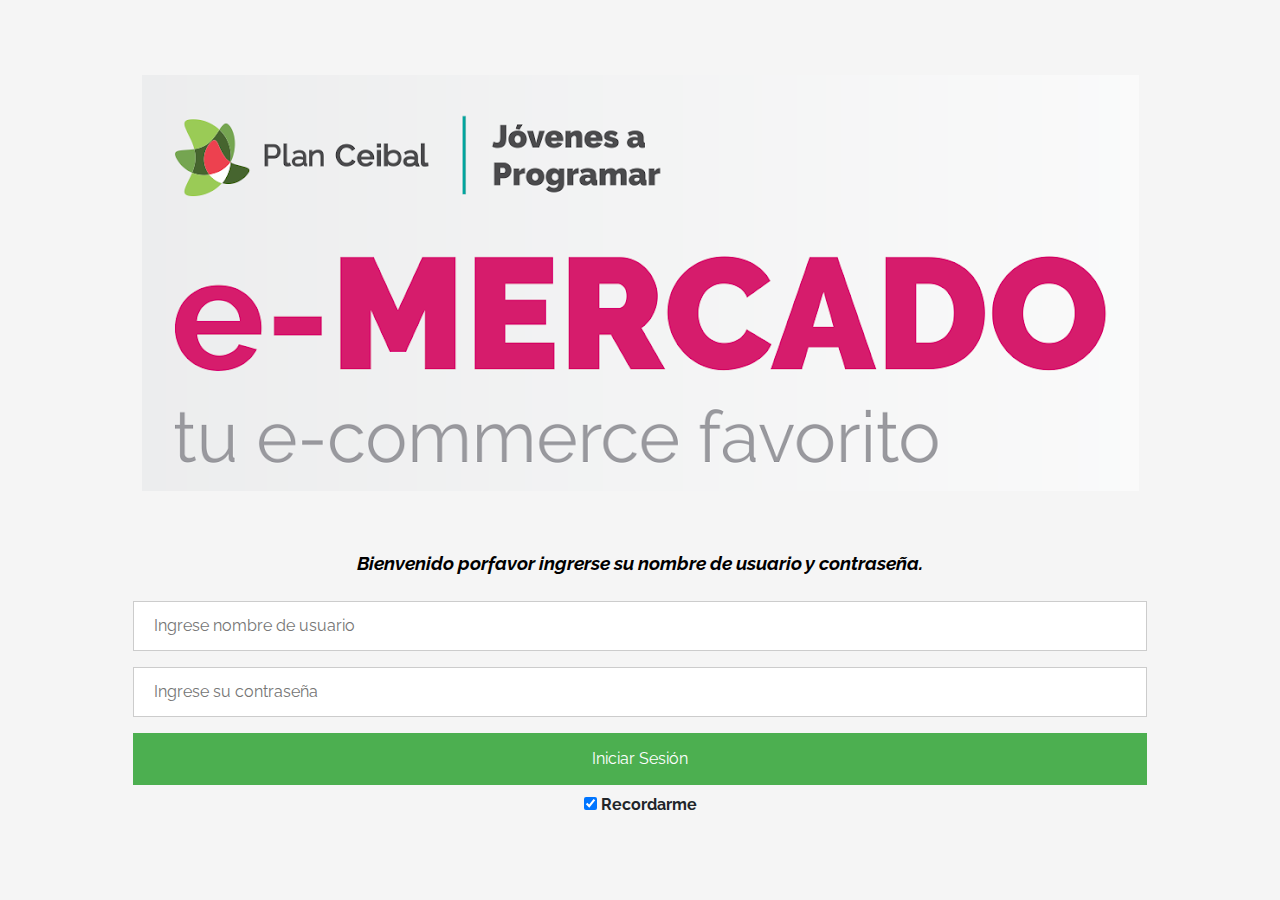
<file: sell.html>
<!DOCTYPE html>
<!-- saved from url=(0049)https://getbootstrap.com/docs/4.3/examples/album/ -->
<html lang="en"><head><meta http-equiv="Content-Type" content="text/html; charset=UTF-8">
    
    <meta name="viewport" content="width=device-width, initial-scale=1, shrink-to-fit=no">
    <meta name="description" content="">
    <title>eMercado - Todo lo que busques está aquí</title>

    <link rel="canonical" href="https://getbootstrap.com/docs/4.3/examples/album/">
    <link href="https://fonts.googleapis.com/css?family=Raleway:300,300i,400,400i,700,700i,900,900i" rel="stylesheet">

    <style>
      .bd-placeholder-img {
        font-size: 1.125rem;
        text-anchor: middle;
        -webkit-user-select: none;
        -moz-user-select: none;
        -ms-user-select: none;
        user-select: none;
      }

      @media (min-width: 768px) {
        .bd-placeholder-img-lg {
          font-size: 3.5rem;
        }
      }
    </style>
    <link href="css/bootstrap.min.css" rel="stylesheet">
    <link href="css/styles.css" rel="stylesheet">
    <link href="css/dropzone.css" rel="stylesheet">
  </head>
  <body>
    <nav class="site-header sticky-top py-1 bg-dark">
        <div class="container d-flex flex-column flex-md-row justify-content-between">
            <a class="py-2 d-none d-md-inline-block" href="index.html">Inicio</a>
            <a class="py-2 d-none d-md-inline-block" href="categories.html">Categorías</a>
            <a class="py-2 d-none d-md-inline-block" href="products.html">Productos</a>
            <a class="py-2 d-none d-md-inline-block" href="sell.html">Vender</a>
        </div>
    </nav>
      <div class="container">
        <div class="text-center p-4">
          <h2>Vender</h2>
          <p class="lead">Ingresa los datos del artículo a vender.</p>
        </div>
        <div class="row justify-content-md-center">
          <div class="col-md-8 order-md-1">
            <h4 class="mb-3">Información del producto</h4>
            <form class="needs-validation" id="sell-info">
              <div class="row">
                <div class="col-md-6 mb-3">
                  <label for="productName">Nombre</label>
                  <input type="text" class="form-control" id="productName" placeholder="" value="" >
                  <div class="invalid-feedback">
                    Ingresa un nombre
                  </div>
                </div>
              </div>
              <div class="row">
                <div class="col-md-8 order-md-1">
                    <label for="zip">Imágenes</label>
                    <div class="needsclick dz-clickable" id="file-upload">
                      <div class="dz-message needsclick">
                        Arrastra tus fotos aquí<br>
                      </div>
                    </div>
                </div>
              </div>
              <div class="row">
                  <div class="col-md-12 mb-3">
                      <label for="productDescription">Descripción</label>
                      <textarea class="form-control" id="productDescription" rows="3"></textarea>
                  </div>
                </div>
              <div class="row">
                <div class="col-md-3 mb-3">
                  <label for="zip">Costo</label>
                  <input type="number" class="form-control" id="productCostInput" placeholder="" required="" value="0" min="0">
                  <div class="invalid-feedback">
                    El costo debe ser mayor que 0.
                  </div>
                </div>
                <div class="col-md-4 mb-3">
                    <label for="state">Moneda</label>
                    <select class="custom-select d-block w-100" id="productCurrency" required="">
                      <option selected>Pesos Uruguayos (UYU)</option>
                      <option>Dólares (USD)</option>
                    </select>
                    <div class="invalid-feedback">
                      Ingresa una categoría válida.
                    </div>
                  </div>
              </div>
              <div class="row">
                  <div class="col-md-7 mb-3">
                  <label for="state">Categoría</label>
                  <select class="custom-select d-block w-100" id="productCategory">
                    <option value="">Elija la categoría...</option>
                    <option>Autos</option>
                    <option>Juguetes</option>
                    <option>Muebles</option>
                    <option>Herramientas</option>
                    <option>Computadoras</option>
                    <option>Vestimenta</option>
                  </select>
                  <div class="invalid-feedback">
                    Por favor ingresa una categoría válida.
                  </div>
                </div>
              </div>
              <div class="row">
                  <div class="col-md-3 mb-3">
                    <label for="productCountInput">Cantidad en stock</label>
                    <input type="number" class="form-control" id="productCountInput" placeholder="" required="" value="1" min="0">
                    <div class="invalid-feedback">
                      La cantidad es requerida.
                    </div>
                  </div>
                </div>
              <hr class="mb-4">
              <h5 class="mb-3">Tipo de publicación</h5>
              <div class="d-block my-3">
                <div class="custom-control custom-radio">
                  <input id="goldradio" name="publicationType" type="radio" class="custom-control-input" checked="" required="">
                  <label class="custom-control-label" for="goldradio">Gold (13%)</label>
                </div>
                <div class="custom-control custom-radio">
                  <input id="premiumradio" name="publicationType" type="radio" class="custom-control-input" required="">
                  <label class="custom-control-label" for="premiumradio">Premium (7%)</label>
                </div>
                <div class="custom-control custom-radio">
                  <input id="standardradio" name="publicationType" type="radio" class="custom-control-input" required="">
                  <label class="custom-control-label" for="standardradio">Estándar (3%)</label>
                </div>
                <div class="row">
                  <button type="button" class="m-1 btn btn-link" data-toggle="modal" data-target="#contidionsModal">Ver condiciones</button>
                </div>
              </div>
              <hr class="mb-4">
              <h4 class="mb-3">Costos</h4>
              <ul class="list-group mb-3">
                  <li class="list-group-item d-flex justify-content-between lh-condensed">
                    <div>
                      <h6 class="my-0">Precio</h6>
                      <small class="text-muted">Unitario del producto</small>
                    </div>
                    <span class="text-muted" id="productCostText">-</span>
                  </li>
                  <li class="list-group-item d-flex justify-content-between lh-condensed">
                    <div>
                      <h6 class="my-0">P0rcentaje</h6>
                      <small class="text-muted">Según el tipo de publicación</small>
                    </div>
                    <span class="text-muted" id="comissionText">-</span>
                  </li>
                  <li class="list-group-item d-flex justify-content-between">
                    <span>Total ($)</span>
                    <strong id="totalCostText">-</strong>
                  </li>
                </ul>
              <hr class="mb-4">
              <button class="btn btn-primary btn-lg" type="submit">Vender</button>
            </form>
          </div>
        </div>
      </div>
      <footer class="text-muted">
        <div class="container">
            <!-- <p>Este sitio forma parte de Desarrollo Web - JAP - 2020</p>
            <p>Clickea <a target="_blank" href="Letra.pdf">aquí</a> para descargar la letra del obligatorio.</p> -->
        </div>
      </footer>
      <div class="alert fade" role="alert" id="alertResult">
          <span id="resultSpan"></span>
          <button type="button" class="close" data-dismiss="alert" aria-label="Close">
              <span aria-hidden="true">&times;</span>
          </button>
      </div>

      <div class="modal fade" tabindex="-1" role="dialog" id="contidionsModal">
        <div class="modal-dialog" role="document">
          <div class="modal-content">
            <div class="modal-header">
              <h5 class="modal-title">Condiciones de publicación</h5>
              <button type="button" class="close" data-dismiss="modal" aria-label="Close">
                <span aria-hidden="true">&times;</span>
              </button>
            </div>
            <div class="modal-body">
              <div class="container">
                  <div class="row">
                      <h5 class="text-warning">Gold (13%)</h5>
                      <p class="muted text-justify">Tu producto se verá de forma promocionada en portada, además de las condiciones de Premium y Estándar.</p>
                  </div>
                  <hr>
                  <div class="row">
                      <h5 class="text-primary">Stándar (7%)</h5>
                      <p class="muted text-justify">Se mostrará el producto en los primeros lugares de resultados de búsqueda, así cómo cuando se ingrese a la categoría que pertenezca.</p>
                  </div>
                  <hr>
                  <div class="row">
                      <h5 class="text-secondary">Estándar (3%)</h5>
                      <p class="muted text-justify">El producto se listará en la categoría correspondiente, así como en los resultados de búsquedas que coincidan con las palabras claves en el nombre.</p>
                  </div>
              </div>
            </div>
            <div class="modal-footer">
              <button type="button" class="btn btn-primary" data-dismiss="modal">Cerrar</button>
            </div>
          </div>
        </div>
      </div>
      <div id="spinner-wrapper"><div class="lds-ring"><div></div><div></div><div></div><div></div></div></div>
      <script src="js/jquery-3.4.1.min.js"></script>
      <script src="js/bootstrap.bundle.min.js"></script>
      <script src="js/dropzone.js"></script>
      <script src="js/init.js"></script>
      <script src="js/sell.js"></script>
    </body>
</html>
</file>
<file: css/styles.css>
.jumbotron, .card-body, .container, .site-header{
  font-family: 'Raleway', serif !important;
}

.jumbotron .display-4{
  font-weight: bold;
}

.remove-button{
  background-color: #f44336;
  margin:  30px 0px 0px 109px;
  padding: 0 0 0 0px;
  width: 25px; 
  height: 25px;
  border: solid 1px black;
}

.jumbotron {
height: 50vh;
padding: 5em inherit;
margin-bottom: 0;
background-color: #53C0FB;
background: url('../img/cover_back.png');
background-size: cover;
background-position: center;
background-repeat: no-repeat;
color: black;
font-weight: bold;
}

input[type=text], input[type=password] {
width: 100%;
padding: 12px 20px;
margin: 8px 0;
display: inline-block;
border: 1px solid #ccc;
box-sizing: border-box;
}

button {
background-color: #4CAF50;
color: white;
padding: 14px 20px;
margin: 8px 0;
border: none;
cursor: pointer;
width: 100%;
}

#plogin {
color: black;
font-style: italic;
font-size: 1.2em;
}

button:hover {
opacity: 0.8;
}

.cancelbtn {
width: auto;
padding: 10px 18px;
background-color: #f44336;
}

#elBuscador{
font-size: 0,1em;
width: fit-content;
}

#elBuscadaCat{
font-size: 0,1em;
width: fit-content;
}

.productImagesGalleryy{
    display: inline-block;
    margin-left: auto;
    margin-right: auto;
    width: 60%;
  
}

.jumbotronn {
height: 50vh;
/* padding: 5em inherit; */
margin-bottom: 0;
background-color: #53C0FB;
background: url('../img/login.png');
/* background-size: cover; */
background-position: top;
background-repeat: no-repeat;
color: black;
font-weight: bold;
}

.border{
  border-style: ridge;
  padding: 1rem;
  border-radius: 10px;
}

.main {
  position: absolute;
  right: 0;
  width: 26%; 
} 


.checked{
  color: orange;
}

.align{
  text-align: right;
}

.outset{
  border-style: outset;
}

@media (min-width: 768px) {
.jumbotron {
  padding-top: 6rem;
  padding-bottom: 6rem;
}
}

.jumbotron p:last-child {
margin-bottom: 0;
}

.jumbotron-heading {
font-weight: 300;
}

.jumbotron .container {
max-width: 40rem;
background-color: rgba(255, 255, 255, 0.5);
border-radius: 10px;
text-shadow: 1px 1px 2px grey;
}

.jumbotron .lead{
font-size: 38px;
}

footer {
padding-top: 3rem;
padding-bottom: 3rem;
}

#textoPreguntas {
margin: 0rem 0rem 1rem 10rem;
}

#google{
margin: 0rem 0rem 0rem 28rem;
}

#info-mail {
margin: 0rem 50rem 0rem 10rem;
}

#preguntasBoton{
color:white;
background-color: lightblue;
}

#preguntas {
margin: 0rem 3rem 0rem 10rem;
}

footer p {
margin-bottom: .25rem;
}

.site-header a {
color: white;
transition: ease-in-out color .15s;
}

.light-text {
color: white;
}

.site-header .dropdown-menu a {
color: black;
}

.dropzone{
border: 2px dashed #0087F7;
border-radius: 5px;
background: white;
}

.alert{
position: fixed;
top:80px;
width: 50%;
left: 50%;
transform: translate(-50%, 0);
}

div.text-center{
background-color: rgb(245, 246, 246);
}

.text-center{
  font-weight: bold;
}

.lds-ring {
display: inline-block;
position: relative;
width: 64px;
height: 64px;
top:50%;
left: 50%;
}
.lds-ring div {
box-sizing: border-box;
display: block;
position: absolute;
width: 51px;
height: 51px;
margin: 6px;
border: 6px solid #fff;
border-radius: 50%;
animation: lds-ring 1.2s cubic-bezier(0.5, 0, 0.5, 1) infinite;
border-color: #fff transparent transparent transparent;
}
.lds-ring div:nth-child(1) {
animation-delay: -0.45s;
}
.lds-ring div:nth-child(2) {
animation-delay: -0.3s;
}
.lds-ring div:nth-child(3) {
animation-delay: -0.15s;
}
@keyframes lds-ring {
0% {
  transform: rotate(0deg);
}
100% {
  transform: rotate(360deg);
}
}

#spinner-wrapper{
position: fixed;
background-color: rgba(0,0,0,0.5);
width:100%;
height: 100%;
top:0;
left:0;
z-index: 1021;
display: none;
}

a.custom-card,
a.custom-card:hover {
color: inherit;
text-decoration: inherit;
}

.checked {
color: orange;
}
</file>
<file: css/dropzone.css>
/*
 * The MIT License
 * Copyright (c) 2012 Matias Meno <m@tias.me>
 */
.dropzone, .dropzone * {
  box-sizing: border-box; }

.dropzone {
  position: relative; }
  .dropzone .dz-preview {
    position: relative;
    display: inline-block;
    width: 120px;
    margin: 0.5em; }
    .dropzone .dz-preview .dz-progress {
      display: block;
      height: 15px;
      border: 1px solid #aaa; }
      .dropzone .dz-preview .dz-progress .dz-upload {
        display: block;
        height: 100%;
        width: 0;
        background: green; }
    .dropzone .dz-preview .dz-error-message {
      color: red;
      display: none; }
    .dropzone .dz-preview.dz-error .dz-error-message, .dropzone .dz-preview.dz-error .dz-error-mark {
      display: block; }
    .dropzone .dz-preview.dz-success .dz-success-mark {
      display: block; }
    .dropzone .dz-preview .dz-error-mark, .dropzone .dz-preview .dz-success-mark {
      position: absolute;
      display: none;
      left: 30px;
      top: 30px;
      width: 54px;
      height: 58px;
      left: 50%;
      margin-left: -27px; }

@-webkit-keyframes passing-through {
  0% {
    opacity: 0;
    -webkit-transform: translateY(40px);
    -moz-transform: translateY(40px);
    -ms-transform: translateY(40px);
    -o-transform: translateY(40px);
    transform: translateY(40px); }
  30%, 70% {
    opacity: 1;
    -webkit-transform: translateY(0px);
    -moz-transform: translateY(0px);
    -ms-transform: translateY(0px);
    -o-transform: translateY(0px);
    transform: translateY(0px); }
  100% {
    opacity: 0;
    -webkit-transform: translateY(-40px);
    -moz-transform: translateY(-40px);
    -ms-transform: translateY(-40px);
    -o-transform: translateY(-40px);
    transform: translateY(-40px); } }
@-moz-keyframes passing-through {
  0% {
    opacity: 0;
    -webkit-transform: translateY(40px);
    -moz-transform: translateY(40px);
    -ms-transform: translateY(40px);
    -o-transform: translateY(40px);
    transform: translateY(40px); }
  30%, 70% {
    opacity: 1;
    -webkit-transform: translateY(0px);
    -moz-transform: translateY(0px);
    -ms-transform: translateY(0px);
    -o-transform: translateY(0px);
    transform: translateY(0px); }
  100% {
    opacity: 0;
    -webkit-transform: translateY(-40px);
    -moz-transform: translateY(-40px);
    -ms-transform: translateY(-40px);
    -o-transform: translateY(-40px);
    transform: translateY(-40px); } }
@keyframes passing-through {
  0% {
    opacity: 0;
    -webkit-transform: translateY(40px);
    -moz-transform: translateY(40px);
    -ms-transform: translateY(40px);
    -o-transform: translateY(40px);
    transform: translateY(40px); }
  30%, 70% {
    opacity: 1;
    -webkit-transform: translateY(0px);
    -moz-transform: translateY(0px);
    -ms-transform: translateY(0px);
    -o-transform: translateY(0px);
    transform: translateY(0px); }
  100% {
    opacity: 0;
    -webkit-transform: translateY(-40px);
    -moz-transform: translateY(-40px);
    -ms-transform: translateY(-40px);
    -o-transform: translateY(-40px);
    transform: translateY(-40px); } }
@-webkit-keyframes slide-in {
  0% {
    opacity: 0;
    -webkit-transform: translateY(40px);
    -moz-transform: translateY(40px);
    -ms-transform: translateY(40px);
    -o-transform: translateY(40px);
    transform: translateY(40px); }
  30% {
    opacity: 1;
    -webkit-transform: translateY(0px);
    -moz-transform: translateY(0px);
    -ms-transform: translateY(0px);
    -o-transform: translateY(0px);
    transform: translateY(0px); } }
@-moz-keyframes slide-in {
  0% {
    opacity: 0;
    -webkit-transform: translateY(40px);
    -moz-transform: translateY(40px);
    -ms-transform: translateY(40px);
    -o-transform: translateY(40px);
    transform: translateY(40px); }
  30% {
    opacity: 1;
    -webkit-transform: translateY(0px);
    -moz-transform: translateY(0px);
    -ms-transform: translateY(0px);
    -o-transform: translateY(0px);
    transform: translateY(0px); } }
@keyframes slide-in {
  0% {
    opacity: 0;
    -webkit-transform: translateY(40px);
    -moz-transform: translateY(40px);
    -ms-transform: translateY(40px);
    -o-transform: translateY(40px);
    transform: translateY(40px); }
  30% {
    opacity: 1;
    -webkit-transform: translateY(0px);
    -moz-transform: translateY(0px);
    -ms-transform: translateY(0px);
    -o-transform: translateY(0px);
    transform: translateY(0px); } }
@-webkit-keyframes pulse {
  0% {
    -webkit-transform: scale(1);
    -moz-transform: scale(1);
    -ms-transform: scale(1);
    -o-transform: scale(1);
    transform: scale(1); }
  10% {
    -webkit-transform: scale(1.1);
    -moz-transform: scale(1.1);
    -ms-transform: scale(1.1);
    -o-transform: scale(1.1);
    transform: scale(1.1); }
  20% {
    -webkit-transform: scale(1);
    -moz-transform: scale(1);
    -ms-transform: scale(1);
    -o-transform: scale(1);
    transform: scale(1); } }
@-moz-keyframes pulse {
  0% {
    -webkit-transform: scale(1);
    -moz-transform: scale(1);
    -ms-transform: scale(1);
    -o-transform: scale(1);
    transform: scale(1); }
  10% {
    -webkit-transform: scale(1.1);
    -moz-transform: scale(1.1);
    -ms-transform: scale(1.1);
    -o-transform: scale(1.1);
    transform: scale(1.1); }
  20% {
    -webkit-transform: scale(1);
    -moz-transform: scale(1);
    -ms-transform: scale(1);
    -o-transform: scale(1);
    transform: scale(1); } }
@keyframes pulse {
  0% {
    -webkit-transform: scale(1);
    -moz-transform: scale(1);
    -ms-transform: scale(1);
    -o-transform: scale(1);
    transform: scale(1); }
  10% {
    -webkit-transform: scale(1.1);
    -moz-transform: scale(1.1);
    -ms-transform: scale(1.1);
    -o-transform: scale(1.1);
    transform: scale(1.1); }
  20% {
    -webkit-transform: scale(1);
    -moz-transform: scale(1);
    -ms-transform: scale(1);
    -o-transform: scale(1);
    transform: scale(1); } }
#file-upload, #file-upload * {
  box-sizing: border-box; }

#file-upload {
  min-height: 150px;
  border: 2px dashed silver;
  border-radius: 5px;
  background: white;
margin-bottom: 10px;}
  #file-upload.dz-clickable {
    cursor: pointer; }
    #file-upload.dz-clickable * {
      cursor: default; }
    #file-upload.dz-clickable .dz-message, #file-upload.dz-clickable .dz-message * {
      cursor: pointer; }
  #file-upload.dz-started .dz-message {
    display: none; }
  #file-upload.dz-drag-hover {
    border-style: solid; }
    #file-upload.dz-drag-hover .dz-message {
      opacity: 0.5; }
  #file-upload .dz-message {
    text-align: center;
    margin: 4em 0; }
  #file-upload .dz-preview {
    position: relative;
    display: inline-block;
    vertical-align: top;
    margin: 16px;
    min-height: 100px; }
    #file-upload .dz-preview:hover {
      z-index: 1000; }
      #file-upload .dz-preview:hover .dz-details {
        opacity: 1; }
    #file-upload .dz-preview.dz-file-preview .dz-image {
      border-radius: 20px;
      background: #999;
      background: linear-gradient(to bottom, #eee, #ddd); }
    #file-upload .dz-preview.dz-file-preview .dz-details {
      opacity: 1; }
    #file-upload .dz-preview.dz-image-preview {
      background: white; }
      #file-upload .dz-preview.dz-image-preview .dz-details {
        -webkit-transition: opacity 0.2s linear;
        -moz-transition: opacity 0.2s linear;
        -ms-transition: opacity 0.2s linear;
        -o-transition: opacity 0.2s linear;
        transition: opacity 0.2s linear; }
    #file-upload .dz-preview .dz-remove {
      font-size: 14px;
      text-align: center;
      display: block;
      cursor: pointer;
      border: none; }
      #file-upload .dz-preview .dz-remove:hover {
        text-decoration: underline; }
    #file-upload .dz-preview:hover .dz-details {
      opacity: 1; }
    #file-upload .dz-preview .dz-details {
      z-index: 20;
      position: absolute;
      top: 0;
      left: 0;
      opacity: 0;
      font-size: 13px;
      min-width: 100%;
      max-width: 100%;
      padding: 2em 1em;
      text-align: center;
      color: rgba(0, 0, 0, 0.9);
      line-height: 150%; }
      #file-upload .dz-preview .dz-details .dz-size {
        margin-bottom: 1em;
        font-size: 16px; }
      #file-upload .dz-preview .dz-details .dz-filename {
        white-space: nowrap; }
        #file-upload .dz-preview .dz-details .dz-filename:hover span {
          border: 1px solid rgba(200, 200, 200, 0.8);
          background-color: rgba(255, 255, 255, 0.8); }
        #file-upload .dz-preview .dz-details .dz-filename:not(:hover) {
          overflow: hidden;
          text-overflow: ellipsis; }
          #file-upload .dz-preview .dz-details .dz-filename:not(:hover) span {
            border: 1px solid transparent; }
      #file-upload .dz-preview .dz-details .dz-filename span, #file-upload .dz-preview .dz-details .dz-size span {
        background-color: rgba(255, 255, 255, 0.4);
        padding: 0 0.4em;
        border-radius: 3px; }
    #file-upload .dz-preview:hover .dz-image img {
      -webkit-transform: scale(1.05, 1.05);
      -moz-transform: scale(1.05, 1.05);
      -ms-transform: scale(1.05, 1.05);
      -o-transform: scale(1.05, 1.05);
      transform: scale(1.05, 1.05);
      -webkit-filter: blur(8px);
      filter: blur(8px); }
    #file-upload .dz-preview .dz-image {
      border-radius: 20px;
      overflow: hidden;
      width: 120px;
      height: 120px;
      position: relative;
      display: block;
      z-index: 10; }
      #file-upload .dz-preview .dz-image img {
        display: block; }
    #file-upload .dz-preview.dz-success .dz-success-mark {
      -webkit-animation: passing-through 3s cubic-bezier(0.77, 0, 0.175, 1);
      -moz-animation: passing-through 3s cubic-bezier(0.77, 0, 0.175, 1);
      -ms-animation: passing-through 3s cubic-bezier(0.77, 0, 0.175, 1);
      -o-animation: passing-through 3s cubic-bezier(0.77, 0, 0.175, 1);
      animation: passing-through 3s cubic-bezier(0.77, 0, 0.175, 1); }
    #file-upload .dz-preview.dz-error .dz-error-mark {
      opacity: 1;
      -webkit-animation: slide-in 3s cubic-bezier(0.77, 0, 0.175, 1);
      -moz-animation: slide-in 3s cubic-bezier(0.77, 0, 0.175, 1);
      -ms-animation: slide-in 3s cubic-bezier(0.77, 0, 0.175, 1);
      -o-animation: slide-in 3s cubic-bezier(0.77, 0, 0.175, 1);
      animation: slide-in 3s cubic-bezier(0.77, 0, 0.175, 1); }
    #file-upload .dz-preview .dz-success-mark, #file-upload .dz-preview .dz-error-mark {
      pointer-events: none;
      opacity: 0;
      z-index: 500;
      position: absolute;
      display: block;
      top: 50%;
      left: 50%;
      margin-left: -27px;
      margin-top: -27px; }
      #file-upload .dz-preview .dz-success-mark svg, #file-upload .dz-preview .dz-error-mark svg {
        display: block;
        width: 54px;
        height: 54px; }
    #file-upload .dz-preview.dz-processing .dz-progress {
      opacity: 1;
      -webkit-transition: all 0.2s linear;
      -moz-transition: all 0.2s linear;
      -ms-transition: all 0.2s linear;
      -o-transition: all 0.2s linear;
      transition: all 0.2s linear; }
    #file-upload .dz-preview.dz-complete .dz-progress {
      opacity: 0;
      -webkit-transition: opacity 0.4s ease-in;
      -moz-transition: opacity 0.4s ease-in;
      -ms-transition: opacity 0.4s ease-in;
      -o-transition: opacity 0.4s ease-in;
      transition: opacity 0.4s ease-in; }
    #file-upload .dz-preview:not(.dz-processing) .dz-progress {
      -webkit-animation: pulse 6s ease infinite;
      -moz-animation: pulse 6s ease infinite;
      -ms-animation: pulse 6s ease infinite;
      -o-animation: pulse 6s ease infinite;
      animation: pulse 6s ease infinite; }
    #file-upload .dz-preview .dz-progress {
      opacity: 1;
      z-index: 1000;
      pointer-events: none;
      position: absolute;
      height: 16px;
      left: 50%;
      top: 50%;
      margin-top: -8px;
      width: 80px;
      margin-left: -40px;
      background: rgba(255, 255, 255, 0.9);
      -webkit-transform: scale(1);
      border-radius: 8px;
      overflow: hidden; }
      #file-upload .dz-preview .dz-progress .dz-upload {
        background: #333;
        background: linear-gradient(to bottom, #666, #444);
        position: absolute;
        top: 0;
        left: 0;
        bottom: 0;
        width: 0;
        -webkit-transition: width 300ms ease-in-out;
        -moz-transition: width 300ms ease-in-out;
        -ms-transition: width 300ms ease-in-out;
        -o-transition: width 300ms ease-in-out;
        transition: width 300ms ease-in-out; }
    #file-upload .dz-preview.dz-error .dz-error-message {
      display: block; }
    #file-upload .dz-preview.dz-error:hover .dz-error-message {
      opacity: 1;
      pointer-events: auto; }
    #file-upload .dz-preview .dz-error-message {
      pointer-events: none;
      z-index: 1000;
      position: absolute;
      display: block;
      display: none;
      opacity: 0;
      -webkit-transition: opacity 0.3s ease;
      -moz-transition: opacity 0.3s ease;
      -ms-transition: opacity 0.3s ease;
      -o-transition: opacity 0.3s ease;
      transition: opacity 0.3s ease;
      border-radius: 8px;
      font-size: 13px;
      top: 130px;
      left: -10px;
      width: 140px;
      background: #be2626;
      background: linear-gradient(to bottom, #be2626, #a92222);
      padding: 0.5em 1.2em;
      color: white; }
      #file-upload .dz-preview .dz-error-message:after {
        content: '';
        position: absolute;
        top: -6px;
        left: 64px;
        width: 0;
        height: 0;
        border-left: 6px solid transparent;
        border-right: 6px solid transparent;
        border-bottom: 6px solid #be2626; }

#file-upload .dz-preview.dz-error .dz-error-message, #file-upload .dz-preview.dz-error .dz-error-mark{
  display: none;
}
</file>
